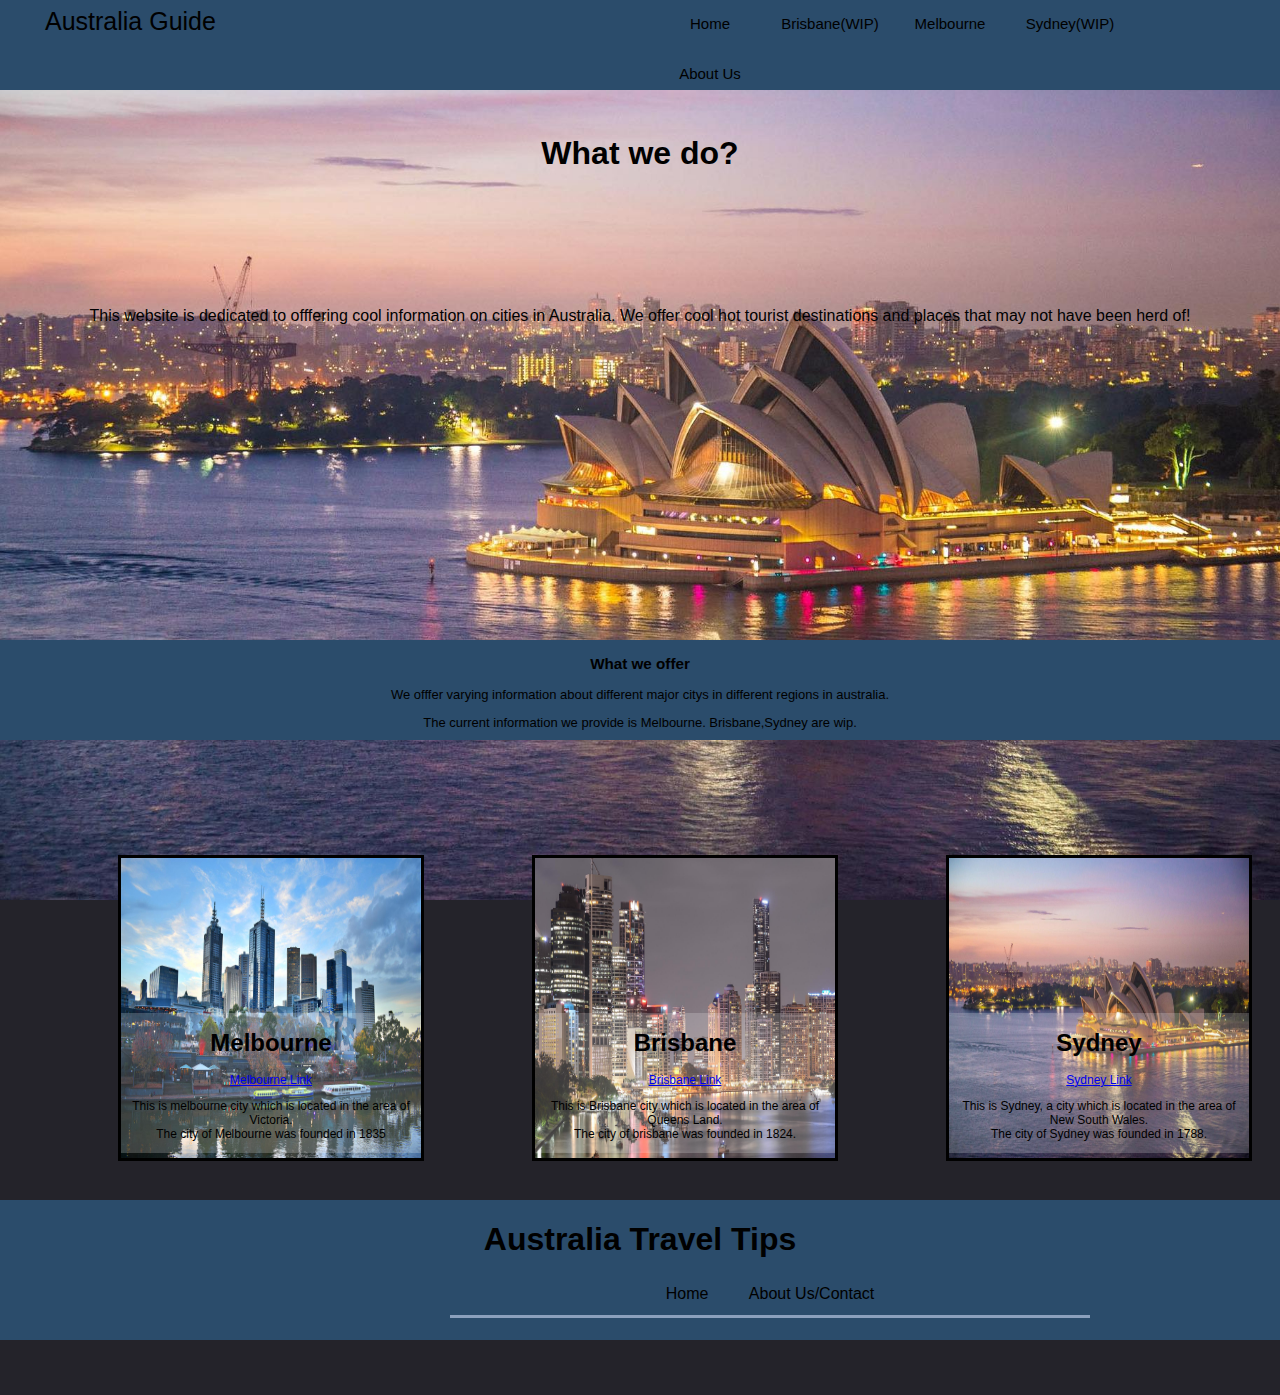
<file: index.html>
<!DOCTYPE html>
<html>
    <head>
        <title>Australia Guide</title>
        <meta name="viewport" content="width=device-width, initial-scale=1.0">
        <link rel="stylesheet" href="style.css">
        <link rel="shortcut icon" href="Logo/favicon.ico" type="image/x-icon">
    </head>

    <body>
        <div class="header">
            <p class="hdrtxt">Australia Guide</p>
        </div>

        <div class="Navbar1">
            <a href="index.html" class="button"><span>Home </span></a>
            <a href="brisbane.html" class="button"><span>Brisbane(WIP) </span></a>
            <a href="melbourne.html" class="button"><span>Melbourne </span></a>
            <a href="sydney.html" class="button"><span>Sydney(WIP) </span></a>
            <a href="contact.html" class="button"><span>About Us </span></a>
        </div>

        <div class="paralax">
            <h1 class="patxt">What we do?</h1>
            <p class="patxt">This website is dedicated to offfering cool information on cities in Australia. We offer cool hot tourist destinations and places that may not have been herd of!</p>
        </div>

        <div class="paralaxinter">
            <h3>What we offer</h3>
            <p>We offfer varying information about different major citys in different regions in australia.</p>
            <p>The current information we provide is Melbourne. Brisbane,Sydney are wip.</p>
        </div>

        <div class="paralax2">

        <div class="imgfam">
                <img src="melbourne-2986345_1920.jpg" height="300px" width="300px">
        <div class="imgtext">
                <h1>Melbourne</h1>
                <a href="melbourne.html">Melbourne Link</a>
                <p>This is  melbourne city which is located in the area of Victoria. <br> The city of Melbourne was founded in 1835
                </p>
            </div>
        </div>

        <div class="imgfam">
                    <img src="southbank-brisbane-1723365_1920.jpg" height="300px" width="300px">
                <div class="imgtext">
                    <h1>Brisbane</h1>
                    <a href="brisbane.html">Brisbane Link</a>
                    <p>This is Brisbane city which is located in the area of Queens Land. <br>
                        The city of brisbane was founded in 1824.
                    </p>
                </div>
            </div>
    
            <div class="imgfam">
                    <img src="sydney-opera-house-354375_1920.jpg" height="300px" width="300px">
                <div class="imgtext">
                    <h1>Sydney</h1>
                    <a href="sydney.html">Sydney Link</a>
                    <p>This is Sydney, a city which is located in the area of New South Wales. <br>
                        The city of Sydney was founded in 1788.
                    </p>
                </div>
            </div>
        </div>

        <div class="foot">
            <div class="foottextr">
                <h1>Australia Travel Tips</h1>
            </div>
            <div class="Navbar2">
                <a href="index.html" class="button"><span>Home </span></a>
                <a href="contact.html" class="button"><span>About Us/Contact</span></a>
            </div>
        </div>

        <script>
        </script>

    </body>
</html>
</file>
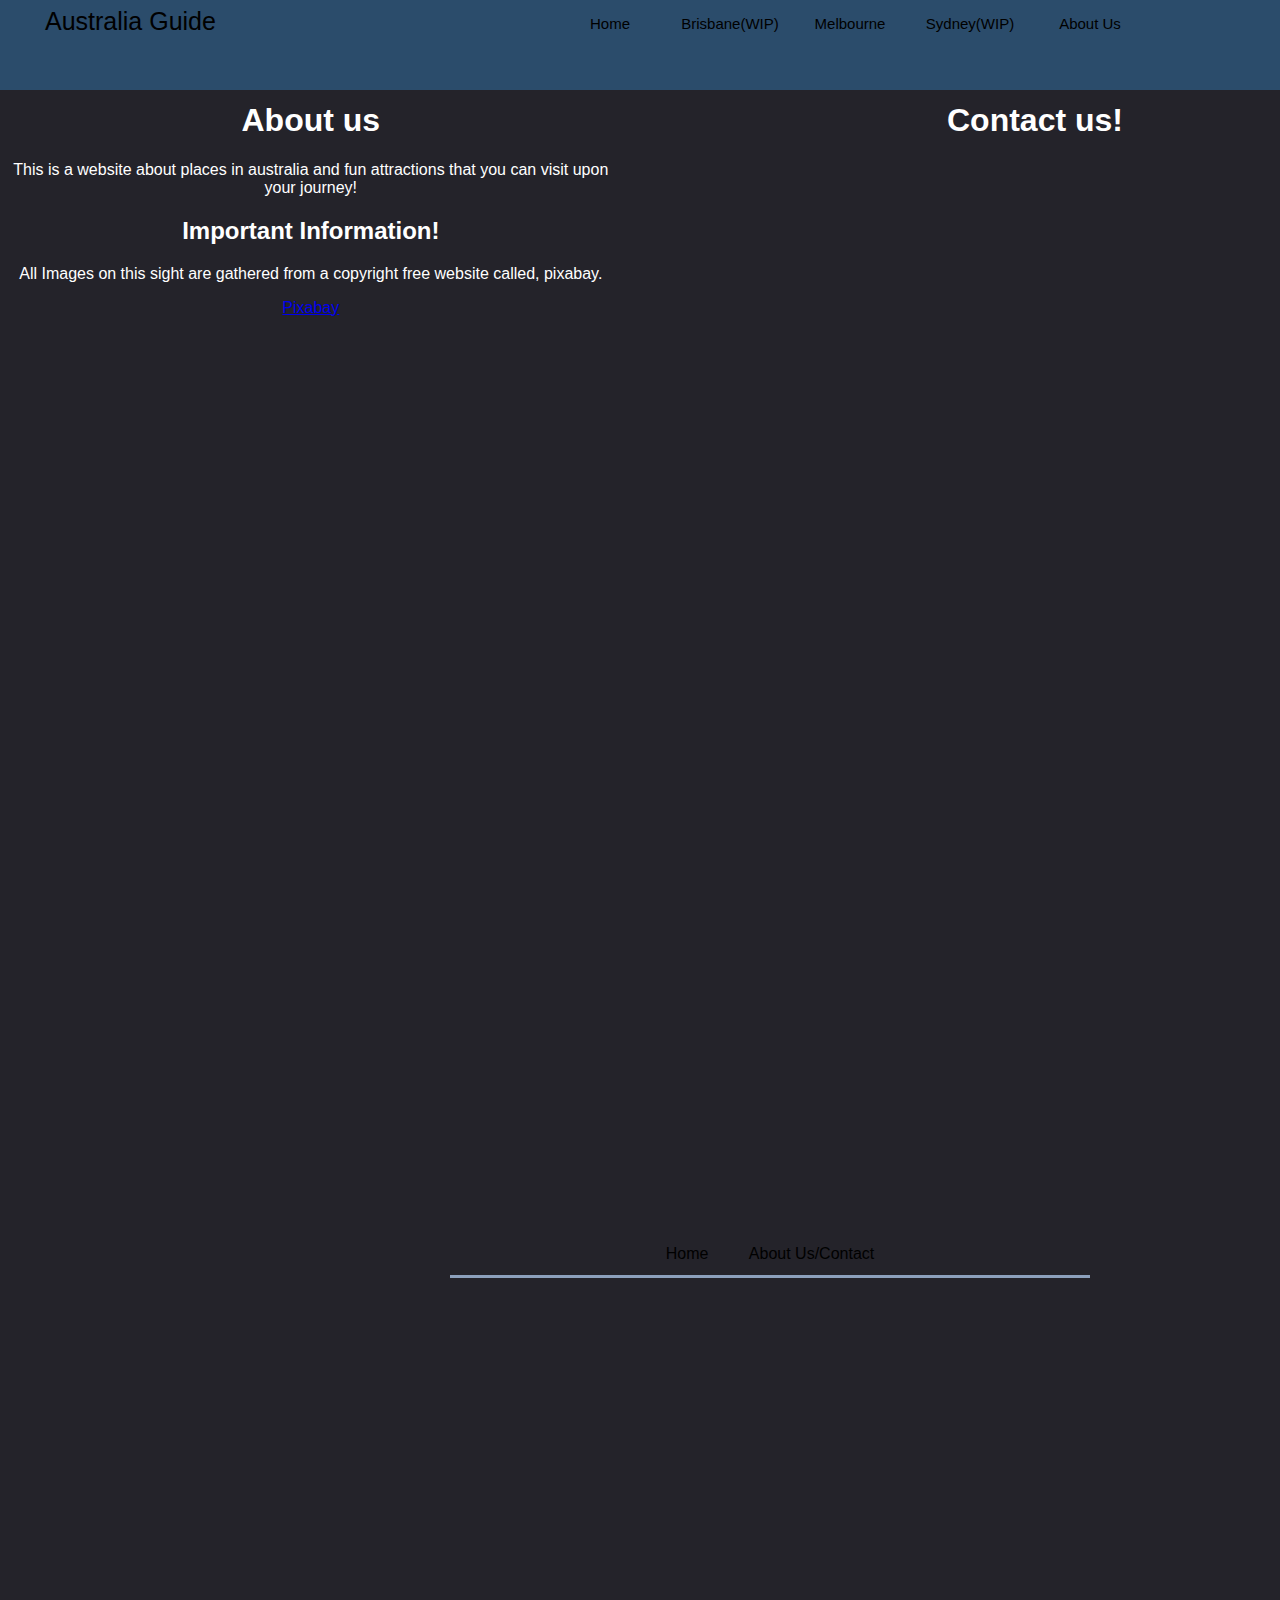
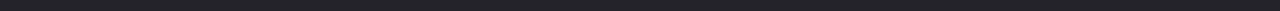
<file: contact.html>
<!DOCTYPE html>
<html>
    <head>
        <title>Australia Guide/Home</title>
        <meta name="viewport" content="width=device-width, initial-scale=1.0">
        <link rel="stylesheet" href="stylecontact.css">
        <link rel="shortcut icon" href="Logo/favicon.ico" type="image/x-icon">
    </head>

    <body>
        <div class="header">
            <p class="hdrtxt">Australia Guide</p>
        </div>

        <div class="Navbar1">
            <a href="index.html" class="button"><span>Home </span></a>
            <a href="brisbane.html" class="button"><span>Brisbane(WIP) </span></a>
            <a href="melbourne.html" class="button"><span>Melbourne </span></a>
            <a href="sydney.html" class="button"><span>Sydney(WIP) </span></a>
            <a href="contact.html" class="button"><span>About Us </span></a>
        </div>

        <div class="paralaxcontact">
        <div class="ptext1">
            <h1>About us</h1>
            <p>This is a website about places in australia and fun attractions that you can visit upon your journey!</p>
            <h2>Important Information!</h2>
            <p>All Images on this sight are gathered from a copyright free website called, pixabay.</p>
            <a href="https://pixabay.com/">Pixabay</a>
        </div>
        <div class="ptext2">
            <h1>Contact us!</h1>
            <iframe src="https://docs.google.com/forms/d/e/1FAIpQLSfDeG_wjGX47AbIxQ5_zHe_-kcYPStHxtRiRuaF5YtGNMhpwA/viewform?embedded=true" width="470" height="1000" frameborder="0" marginheight="0" marginwidth="0">Loading…</iframe>
        </div>
        </div>
        
        <div class="foot">
            <div class="foottextr">
                <h1>Australia Travel Tips</h1>
            </div>
            <div class="Navbar2">
                <a href="index.html" class="button"><span>Home </span></a>
                <a href="contact.html" class="button"><span>About Us/Contact</span></a>
            </div>
        </div>

    </body>
</html>
</file>
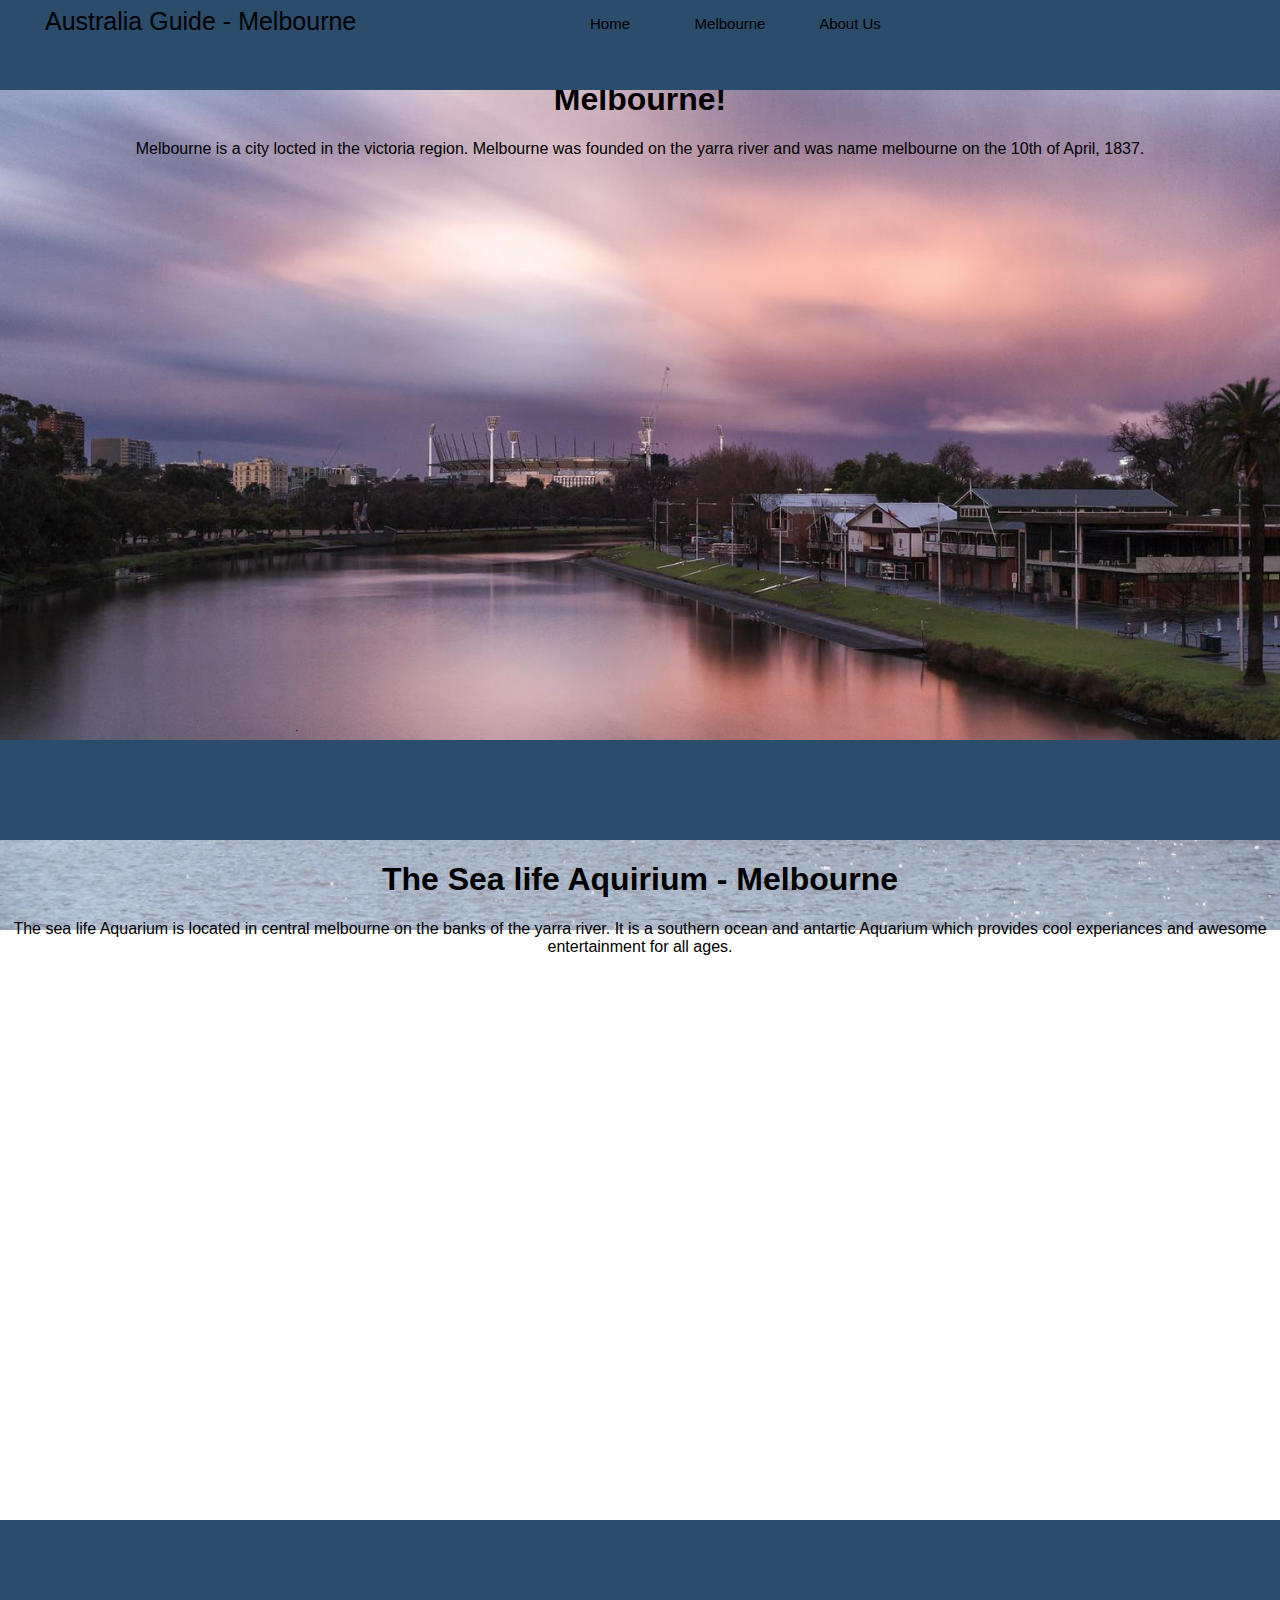
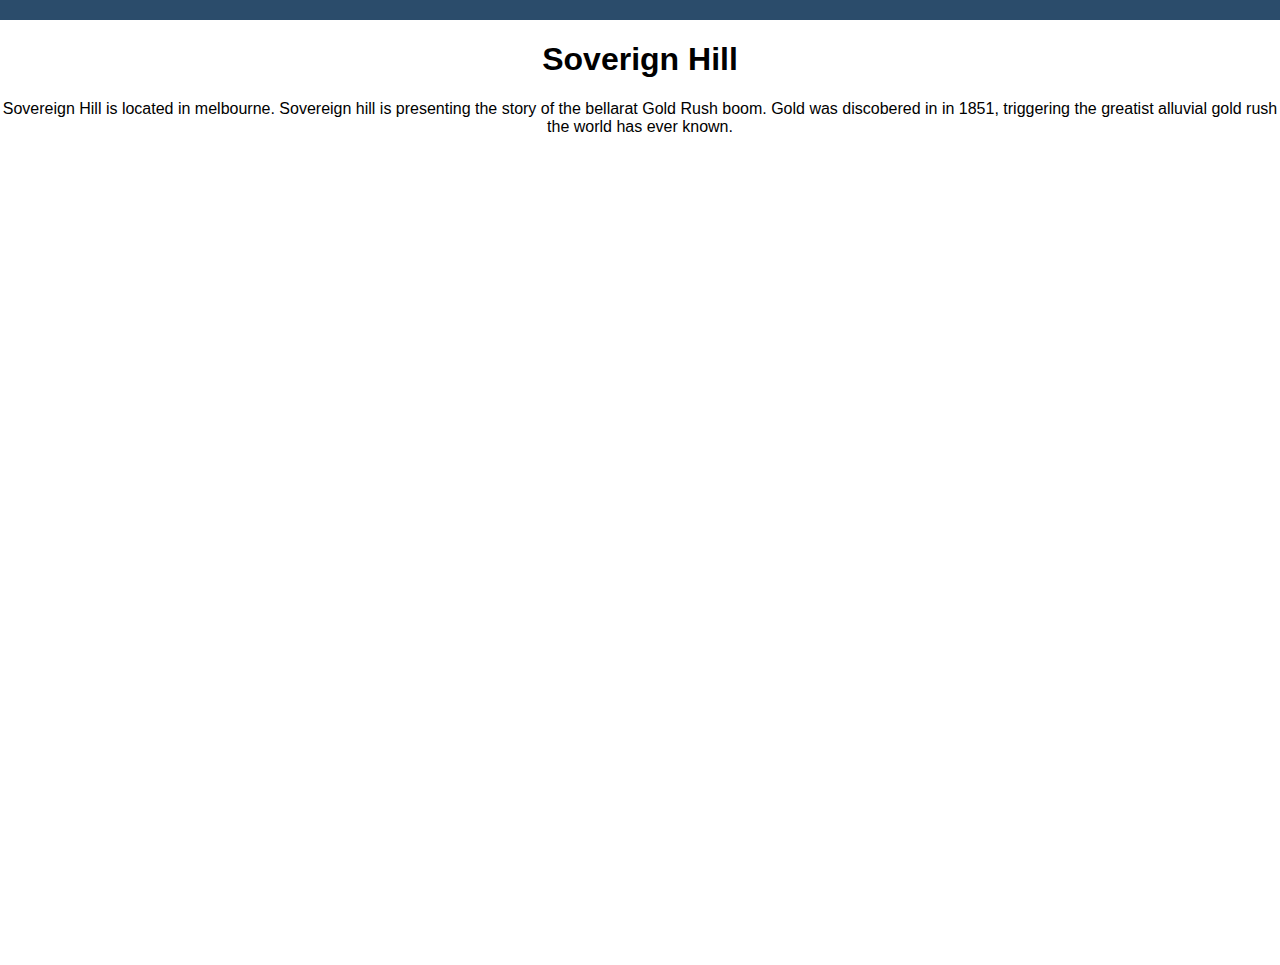
<file: melbourne.html>
<!DOCTYPE html>
<html>
    <head>
        <title>Australia Guide - Melbourne</title>
        <meta name="viewport" content="width=device-width, initial-scale=1.0">
        <link rel="stylesheet" href="style3.css">
        <link rel="shortcut icon" href="Logo/favicon.ico" type="image/x-icon">
    </head>

    <body>
        <div class="header">
            <p class="hdrtxt">Australia Guide - Melbourne</p>
        </div>

        <div class="Navbar1">
            <a href="index.html" class="button"><span>Home </span></a>
            <a href="melbourne.html" class="button"><span>Melbourne </span></a>
            <a href="contact.html" class="button"><span>About Us </span></a>
        </div>

        <div class="melbournesection1">
            <h1>Melbourne!</h1>
            <p>Melbourne is a city locted in the victoria region. Melbourne was founded on the yarra river and was name melbourne on the 10th of April, 1837.</p>
        </div>

        <div class="melbourneseperate1">
        </div>

        <div class="melbournesection2">
            <h1>The Sea life Aquirium - Melbourne</h1>
            <p>The sea life Aquarium is located in central melbourne on the banks of the yarra river. It is a southern ocean and antartic Aquarium which provides cool experiances and awesome entertainment for all ages.  </p>
        </div>

        <div class="melbourneseperate2">
        </div>

        <div class="melbournesection3">
            <h1>Soverign Hill</h1>
            <p>Sovereign Hill is located in melbourne. Sovereign hill is presenting the story of the bellarat Gold Rush boom. Gold was discobered in in 1851, triggering the greatist alluvial gold rush the world has ever known. </p>
        </div>

    </body>
</html>
</file>
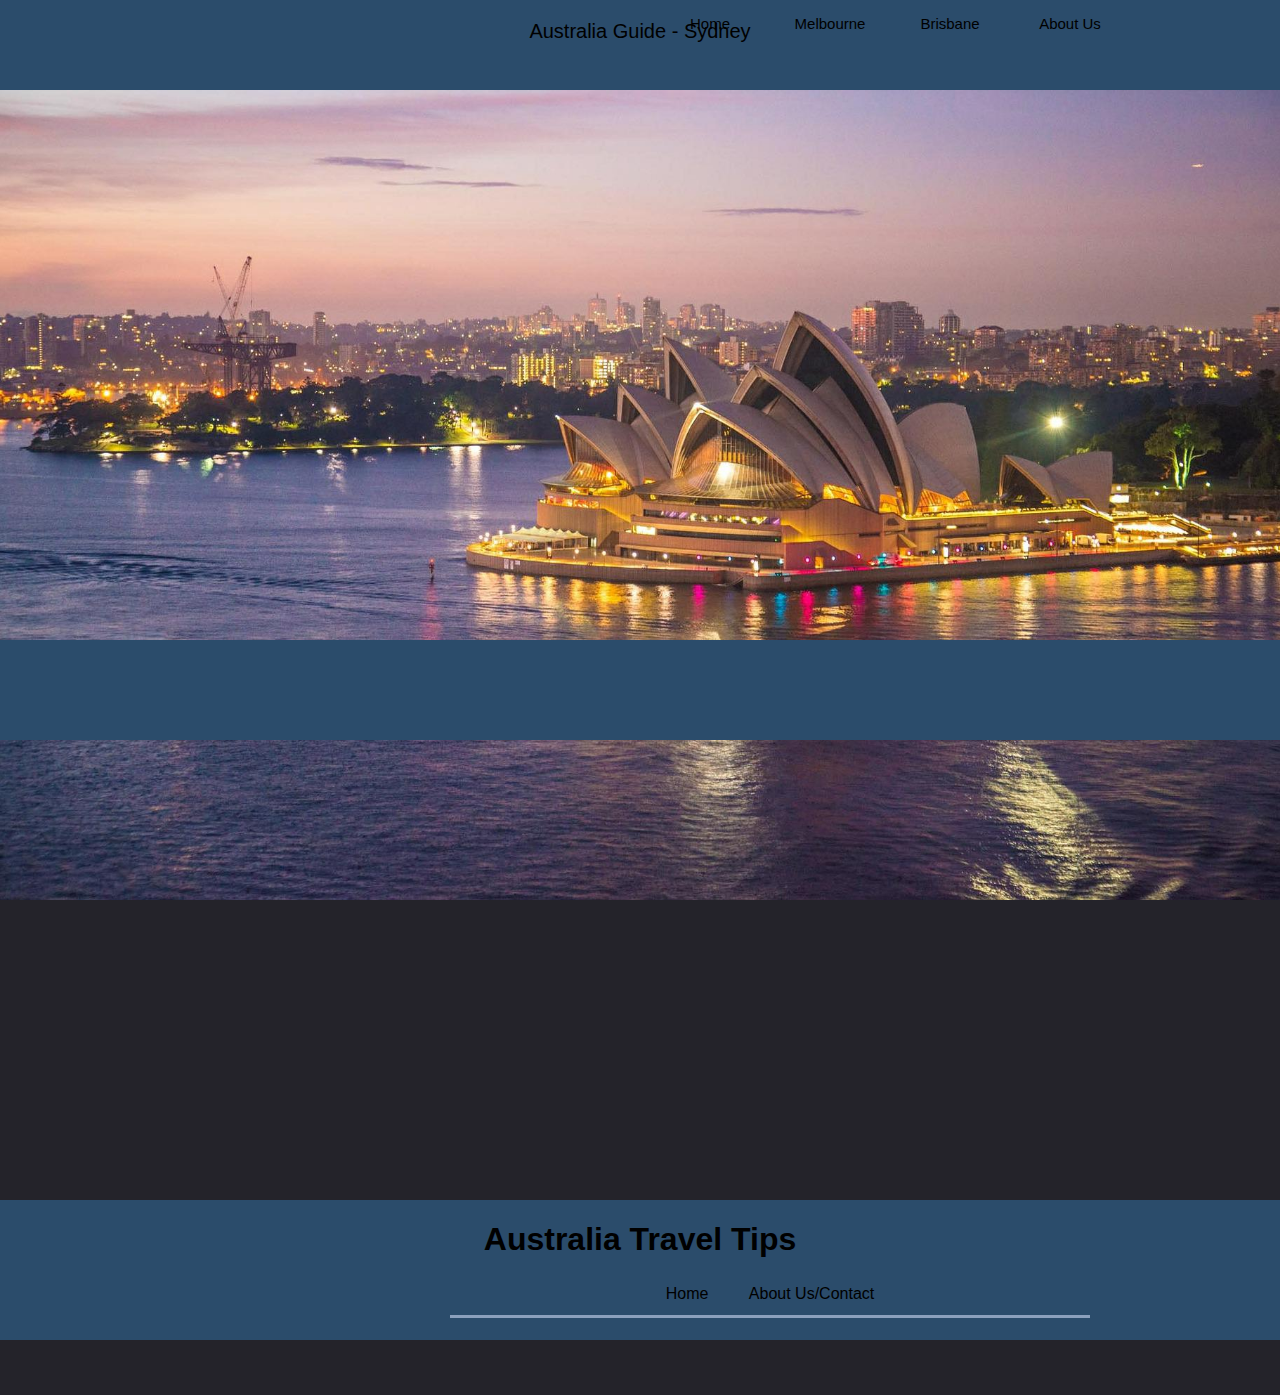
<file: sydney.html>
<!DOCTYPE html>
<html>
    <head>
        <title>Australia Guide - Sydney</title>
        <meta name="viewport" content="width=device-width, initial-scale=1.0">
        <link rel="stylesheet" href="style.css">
        <link rel="shortcut icon" href="favicon.ico" type="image/x-icon">
    </head>

    <body>
            <div class="header">
                <p>Australia Guide - Sydney</p>
            </div>
            
        <div class="Navbar1">
            <a href="index.html" class="button"><span>Home </span></a>
            <a href="melbourne.html" class="button"><span>Melbourne </span></a>
            <a href="brisbane.html" class="button"><span>Brisbane </span></a>
            <a href="contact.html" class="button"><span>About Us </span></a>
        </div>

        <div class="paralax">
            
        </div>

        <div class="paralaxinter">
        </div>

        <div class="paralax2">
    
        </div>

        <div class="foot">
            <div class="foottextr">
                <h1>Australia Travel Tips</h1>
            </div>
            <div class="Navbar2">
                <a href="index.html" class="button"><span>Home </span></a>
                <a href="contact.html" class="button"><span>About Us/Contact</span></a>
            </div>
        </div>

        <script>
        </script>

    </body>
</html>
</file>
<file: style.css>
html {
    scroll-behavior: smooth;  
    max-width: 100%;  
}

body {
    font-family: Verdana, Geneva, Tahoma, sans-serif;
    overflow-y: auto;
}

p {
    text-align: center;
}

/* #1071a (Blue) #535966 (grey) #24232a (black) #2b4c6b (darkerblue) #8a725d (brown) #8ca0bc (light blue) #b2bcc5 ( lighter grey) #bead9d (greyer) #6f525a (violet) #5d7468 (grey) */

/* Header */
.header {
    position: absolute;
    top: 0px; right: 0px; left: 0px; bottom: 0px;
    text-align: center;
    font-size: 20px;
    z-index: 2;
    width: 100%;
    height: 10%;
    background-color: #2b4c6b;
    background-position: center;
}

.hdrtxt {
    position: relative;
    margin-left: 5vh;
    top: -18px;
    text-align: center;
    float: left;
    font-size: 25px;
}

/* End of header */

/* Navbar 1 */
.Navbar1 {
    position: absolute;
    top: 15px; left: 650px; right: 0px; bottom: 0px;
    transition: 0.5s all;
    z-index: 2;
    width: 40%;
    height: 50px;
}

.Navbar1 a {
font-size: 15px;
position: relative;
color: black;
text-decoration: none;
text-align: center;
float: left;
width: 120px;
height: 50px;
}

.Navbar1 a:hover {
    color: #bead9d;
    transition: 0.5s;
}
/* End of NavBar 1*/

/* Navbar 2 */
.Navbar2 {
    position: absolute;
    border-bottom-style: solid; border-bottom-color: #8ca0bc;
    top: 85px; left: 50vh; right: 0px; bottom: 0px;
    transition: 0.5s all;
    z-index: 2;
    width: 50%;
    height: 30px;
}

.Navbar2 a {
    position: relative;
    color: black;
    text-decoration: none;
    text-align: center;
    width: 120px;
    margin-left: 2vh;
    margin-right: 2vh;
    }
.Navbar2 a:hover {
    color: #bead9d;
    transition: 0.5s;
}
/* End of nav2 */


/* Images for para1 */
@keyframes ImgfamAn {
from {top: 5vh;}
to {top: 15vh;}
}

.imgfam {
    z-index: 1;
    animation-name: ImgfamAn;
    animation-duration: 2s;
    position: relative;
    float: left;
    border-style: solid;
    margin-left: 12vh;
    top: 15vh; right: 0px; left: 10px; bottom: 0px;
    max-width: 100%;
    height: 300px;
    color: black;
    background-color: #24232a;
}

.imgtext {
    position: absolute;
    color: black;
    z-index: 1;
    background-color: rgba(255, 255, 255, 0.2);
    top: 155px;
    text-align: center;
    font-size: 12px;
}
/* End of images for para1*/

/*Footer*/
.foot {
position: absolute;
top: 1200px; right: 0px; left: 0px; bottom: 0px;
background-color: #2b4c6b;
text-align: center;
width: 100%;
height: 140px;
}
/*Footer End*/

/*Paralax 2 & Inter*/
.paralaxinter {
    position: absolute;
    text-align: center;
    font-size: 13px;
    z-index: 1;
    top: 640px; bottom: 0px; right: 0px; left: 0px;
    background-color: #2b4c6b;
    width: 100%;
    height: 100px;
    }
    
    .paralax2 {
    position: absolute;
    top: 720px; bottom: 0px; right: 0px; left: 0px;
    width: 100%; 
    height: 75%;
    background-color: #24232a; background-attachment: fixed; background-position: center; background-repeat: no-repeat;
    }

    .ptext3 {
        position: absolute;
        z-index: 1;
        color: black;
        font-size: 15px;
        top: 10vh;
        text-align: center;
        max-width: 50%;
        height: 500px;
    }

/*Paralax End*/

/*imglad*/
.imglad {
    position: relative;
    z-index: 2;
    border-style: solid;
    color: white;
    top: 20px; left: 0px; right: 0px; bottom: 0px;
    margin-left: 12vh;
    background-color: #24232a;
    max-width: 200px;
    max-height: 450px;
}

.imgladtxt {
    position: rela;
    font-size: 10px;
    z-index: 1;
}
/*imgladend*/

/*Paralax 1*/
.paralax {
    position: absolute;
    top: 0px; bottom: 0px; right: 0px; left: 0px;
    z-index: 1;
    background-image: url(sydney-opera-house-354375_1920.jpg);
    width: 100%;
    height: 105%;
    background-attachment: fixed;
    background-position: center;
    background-repeat: no-repeat;
    background-size: cover;
    }

    .paralax3 {
        position: absolute;
        top: 0px; bottom: 0px; right: 0px; left: 0px;
        z-index: 1;
        background-image: url(Images/sunset-1373186_1920.jpg);
        width: 100%;
        height: 105%;
        background-attachment: fixed;
        background-position: center;
        background-repeat: no-repeat;
        background-size: cover;
        }
    
.ptext1 {
        float: left;
        background: rgba(255, 255, 255, 0.2); 
        height: 980px;
        width: 48%;
        text-align: center;
        margin-top: 10px;
        margin-bottom: 10px;
        margin-right: 10px;
        margin-left: 10px;
    }
    
.ptext2 {
        float: right;
        background: rgba(255, 255, 255, 0.2); 
        height: 980px;
        width: 60%px;
        text-align: center;
        margin-top: 10px;
        margin-bottom: 10px;
        margin-right: 10px;
        margin-left: 10px;
    }

    .patxt {
        text-align: center;
        margin-top: 15vh;
    }
/*Paralax 1 End*/
</file>
<file: stylecontact.css>
html {
    scroll-behavior: smooth;  
    width: 100%;  
}



body {
    font-family: Verdana, Geneva, Tahoma, sans-serif;
    max-width: 100%;
    margin: 0px;
    padding: 0px;
    overflow-x:auto;
}

.header {
    position: absolute;
    padding-right: 0px;
    display: block;
    top: 0px; right: 0px; left: 0px; bottom: 0px;
    text-align: center;
    font-size: 20px;
    z-index: 2;
    width: 100%;
    height: 10%;
    background-color: #2b4c6b;
    background-position: center;
}

.hdrtxt {
    position: relative;
    margin-left: 5vh;
    top: -18px;
    text-align: center;
    float: left;
    font-size: 25px;
}

/* Navbar 1 */
.Navbar1 {
    position: absolute;
    display: inline-block;
    top: 15px; left: 550px; right: 0px; bottom: 0px;
    transition: 0.5s all;
    z-index: 2;
    width: 50%;
    height: 50px;
}

.Navbar1 a {
font-size: 15px;
position: relative;
color: black;
text-decoration: none;
text-align: center;
float: left;
width: 120px;
height: 50px;
}

.Navbar1 a:hover {
    color: #bead9d;
    transition: 0.5s;
}
/* End of NavBar 1*/


.paralaxcontact {
    position: absolute;
    top: 9vh; bottom: 0px; right: 0px; left: 0px;
    z-index: 1;
    background-color: #24232a;
    width: 100%;
    height: 170%;
    background-attachment: fixed;
    background-position: center;
    background-repeat: no-repeat;
    background-size: cover;
    }

    .ptext1 {
        color: white;
        float: left;
        max-height: 1200px;
        max-width: 47%;
        text-align: center;
        margin-bottom: 10px;
        margin-right: 10px;
        margin-left: 10px;
    }
    
    .ptext2 {
        color: white;
        float: right;
        max-height: 1200px;
        max-width: 48%;
        text-align: center;
        margin-bottom: 10px;
        margin-right: 10px;
        margin-left: 10px;
    }

   /*Footer*/
   .foot {
    position: absolute;
    top: 1160px; right: 0px; left: 0px; bottom: 0px;
    background-color: #2b4c6b;
    text-align: center;
    width: 100%;
    height: 140px;
    }
    /*Footer End*/

    /* Navbar 2 */
    .Navbar2 {
        position: absolute;
        border-bottom-style: solid; border-bottom-color: #8ca0bc;
        top: 85px; left: 50vh; right: 0px; bottom: 0px;
        transition: 0.5s all;
        z-index: 2;
        width: 50%;
        height: 30px;
    }
    
    .Navbar2 a {
        position: relative;
        color: black;
        text-decoration: none;
        text-align: center;
        width: 120px;
        margin-left: 2vh;
        margin-right: 2vh;
        }
    .Navbar2 a:hover {
        color: #bead9d;
        transition: 0.5s;
    }
/* End of nav2 */
</file>
<file: style3.css>
html {
    scroll-behavior: smooth;  
    max-width: 100%;  
}

body {
    font-family: Verdana, Geneva, Tahoma, sans-serif;
    overflow-y: auto;
}

p {
    text-align: center;
    color: black;
}

h1 {
    text-align: center;
    color: black;
}

.header {
    position: absolute;
    top: 0px; right: 0px; left: 0px; bottom: 0px;
    text-align: center;
    font-size: 20px;
    z-index: 2;
    width: 100%;
    height: 10%;
    background-color: #2b4c6b;
    background-position: center;
}

.hdrtxt {
    position: relative;
    margin-left: 5vh;
    top: -18px;
    text-align: center;
    float: left;
    font-size: 25px;
}

.Navbar1 {
    position: absolute;
    top: 15px; left: 550px; right: 0px; bottom: 0px;
    transition: 0.5s all;
    z-index: 2;
    width: 50%;
    height: 50px;
}

.Navbar1 a {
font-size: 15px;
position: relative;
color: black;
text-decoration: none;
text-align: center;
float: left;
width: 120px;
height: 50px;
}

.Navbar1 a:hover {
    color: #bead9d;
    transition: 0.5s;
}

.melbournesection1 {
    position: absolute;
    top: 60px; bottom: 0px; right: 0px; left: 0px;
    z-index: 1;
    background-image: url(sunset-1373186_1920.jpg);
    width: 100%;
    height: 105%;
    background-attachment: fixed;
    background-position: center;
    background-repeat: no-repeat;
    background-size: cover;
    }

    .melbourneseperate1 {
            position: absolute;
            text-align: center;
            font-size: 13px;
            z-index: 1;
            top: 740px; bottom: 0px; right: 0px; left: 0px;
            background-color: #2b4c6b;
            width: 100%;
            height: 100px;
            }

    .melbournesection2 {
        position: absolute;
        top: 840px; bottom: 0px; right: 0px; left: 0px;
        z-index: 1;
        background-image: url(5393991748_c735bdf998_b.jpg);
        width: 100%;
        height: 105%;
        background-attachment: fixed;
        background-position: center;
        background-repeat: no-repeat;
        background-size: cover;
        }

        .melbourneseperate2 {
            position: absolute;
            text-align: center;
            font-size: 13px;
            z-index: 1;
            top: 1520px; bottom: 0px; right: 0px; left: 0px;
            background-color: #2b4c6b;
            width: 100%;
            height: 100px;
            }

            .melbournesection3 {
                position: absolute;
                top: 1620px; bottom: 0px; right: 0px; left: 0px;
                z-index: 1;
                background-image: url(Sovereign_Hill_(4278666452).jpg);
                width: 100%;
                height: 105%;
                background-attachment: fixed;
                background-position: center;
                background-repeat: no-repeat;
                background-size: cover;
                }
</file>
